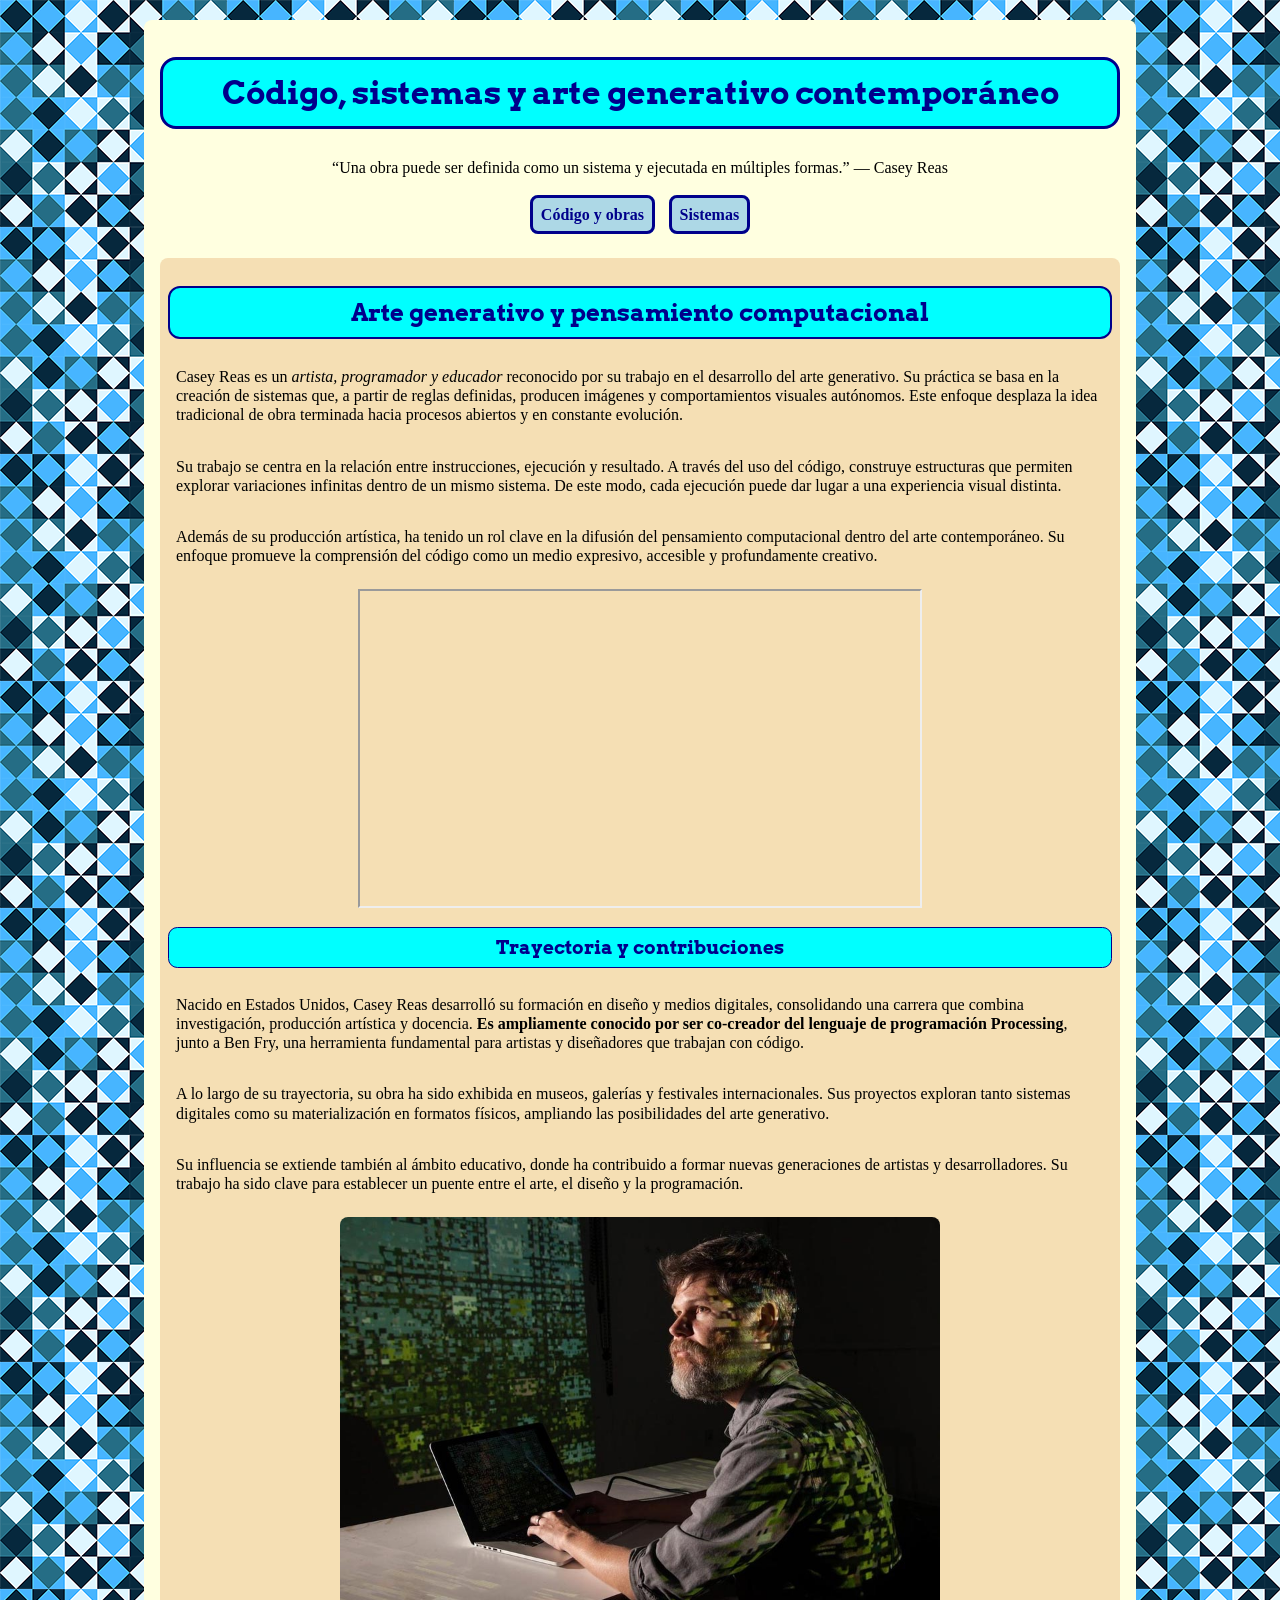
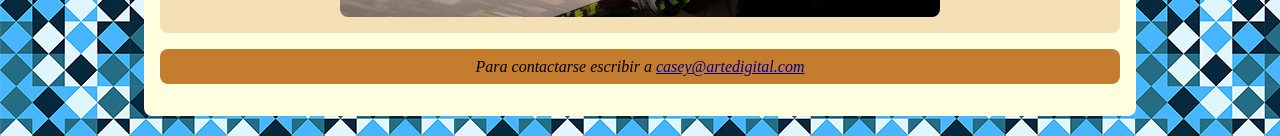
<file: index.html>
<!DOCTYPE html>
<html lang="es">
<head>
	<meta charset="utf-8">
	<title>Casey Reas</title>
	<link rel="preconnect" href="https://fonts.googleapis.com">
	<link rel="preconnect" href="https://fonts.gstatic.com" crossorigin>
	<link href="https://fonts.googleapis.com/css2?family=Arvo:ital,wght@0,400;0,700;1,400;1,700&display=swap" rel="stylesheet">
	<link rel="stylesheet" href="css/estilos.css">
</head>
<body>
     <div id="contenedor">
     	<header>
     		<h1>Código, sistemas y arte generativo contemporáneo</h1>
     		<p><q>Una obra puede ser definida como un sistema y ejecutada en múltiples formas.</q> — Casey Reas</p>
     		<nav>
     		<ul>
     			<li><a href="dos.html">Código y obras</a></li>
     			<li><a href="tres.html">Sistemas</a></li>
     		</ul>
     	    </nav>
     	</header>
     	<main>
     		<section>
     			<h2>Arte generativo y pensamiento computacional</h2>
     			<p>Casey Reas es un <em>artista, programador y educador</em> reconocido por su trabajo en el desarrollo del arte generativo. Su práctica se basa en la creación de sistemas que, a partir de reglas definidas, producen imágenes y comportamientos visuales autónomos. Este enfoque desplaza la idea tradicional de obra terminada hacia procesos abiertos y en constante evolución.</p>
     			<p>Su trabajo se centra en la relación entre instrucciones, ejecución y resultado. A través del uso del código, construye estructuras que permiten explorar variaciones infinitas dentro de un mismo sistema. De este modo, cada ejecución puede dar lugar a una experiencia visual distinta.</p>
     			<p>Además de su producción artística, ha tenido un rol clave en la difusión del pensamiento computacional dentro del arte contemporáneo. Su enfoque promueve la comprensión del código como un medio expresivo, accesible y profundamente creativo.</p>
     			<iframe width="560" height="315" src="https://www.youtube.com/embed/_8DMEHxOLQE?si=sa90F3NYYoWDvmiG" title="YouTube video player" allow="accelerometer; autoplay; clipboard-write; encrypted-media; gyroscope; picture-in-picture; web-share" referrerpolicy="strict-origin-when-cross-origin" allowfullscreen></iframe>
				<!-- El vídeo no cargaba de forma local, verifiqué todas las opciones y sólo cargó cuando habilité el pages. -->
     			<h3>Trayectoria y contribuciones</h3>
     			<p>Nacido en Estados Unidos, Casey Reas desarrolló su formación en diseño y medios digitales, consolidando una carrera que combina investigación, producción artística y docencia. <strong>Es ampliamente conocido por ser co-creador del lenguaje de programación Processing</strong>, junto a Ben Fry, una herramienta fundamental para artistas y diseñadores que trabajan con código.</p>
     			<p>A lo largo de su trayectoria, su obra ha sido exhibida en museos, galerías y festivales internacionales. Sus proyectos exploran tanto sistemas digitales como su materialización en formatos físicos, ampliando las posibilidades del arte generativo.</p>
     			<p>Su influencia se extiende también al ámbito educativo, donde ha contribuido a formar nuevas generaciones de artistas y desarrolladores. Su trabajo ha sido clave para establecer un puente entre el arte, el diseño y la programación.</p>
     			<img src="img/reas-1.jpg" alt="Casey Reas" width="600" height="400">
     		</section>
     	</main>
     	<footer>
     		<address>
     			<p>Para contactarse escribir a <a href="mailto:casey@artedigital.com">casey@artedigital.com</a></p>
     		</address>
     	</footer>
     </div>
</body>
</html>
</file>
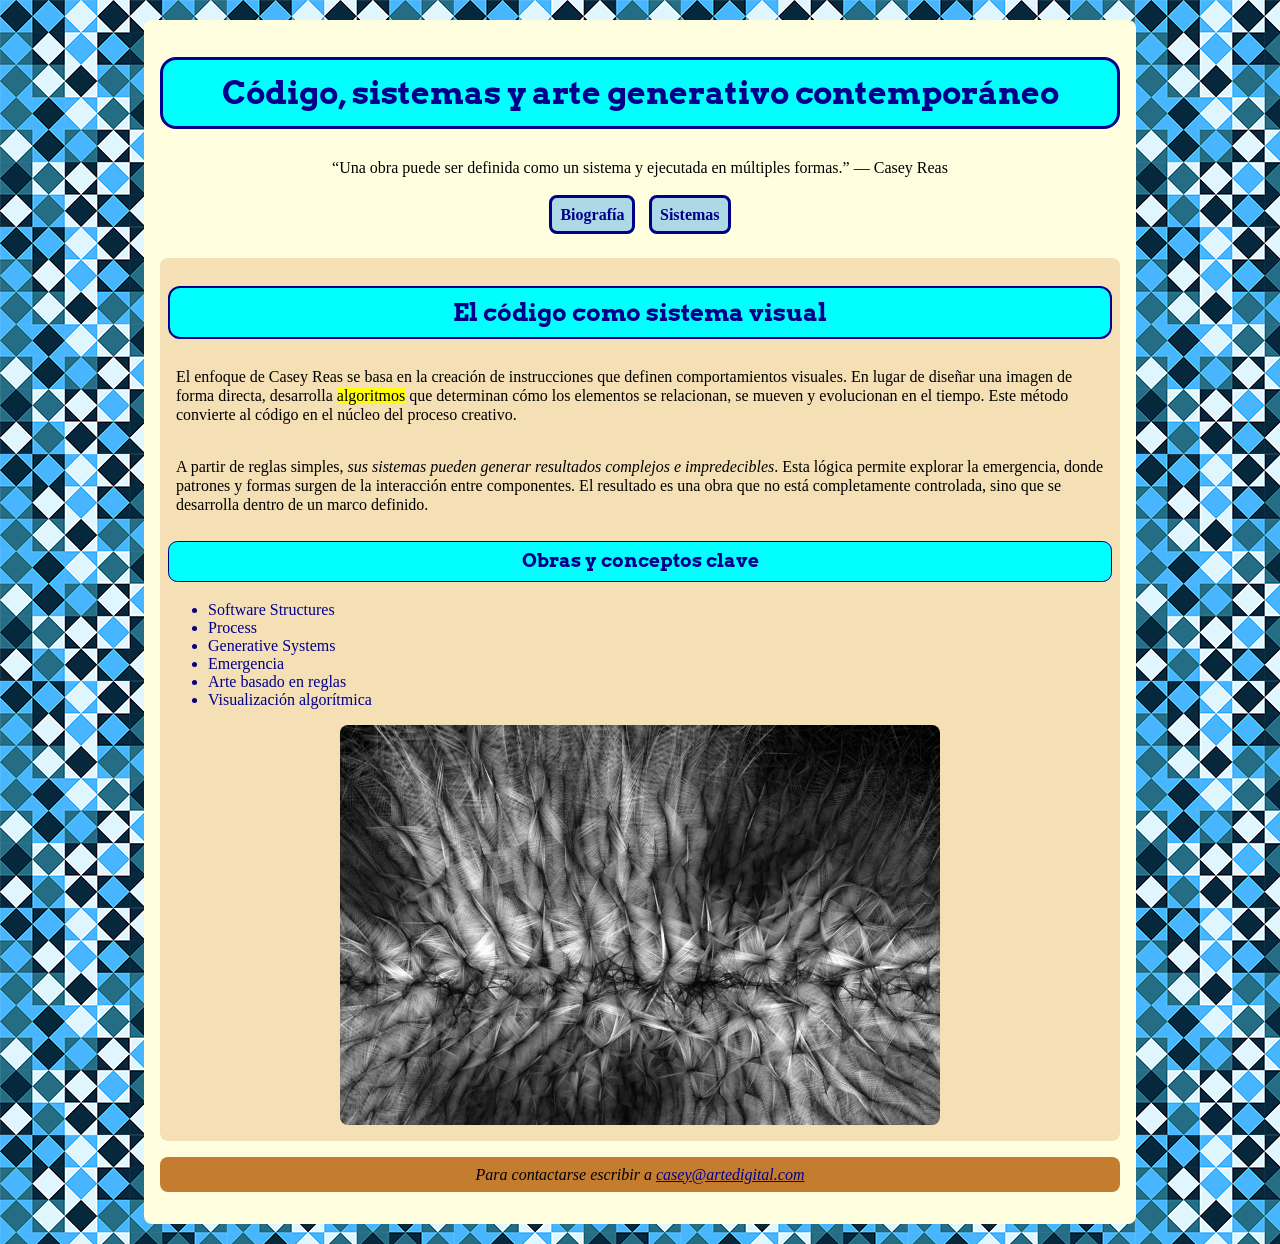
<file: dos.html>
<!DOCTYPE html>
<html lang="es">
<head>
	<meta charset="utf-8">
	<title>El Código</title>
	<link rel="preconnect" href="https://fonts.googleapis.com">
	<link rel="preconnect" href="https://fonts.gstatic.com" crossorigin>
	<link href="https://fonts.googleapis.com/css2?family=Arvo:ital,wght@0,400;0,700;1,400;1,700&display=swap" rel="stylesheet">
	<link rel="stylesheet" href="css/estilos.css">
</head>
<body>
     <div id="contenedor">
     	<header>
     		<h1>Código, sistemas y arte generativo contemporáneo</h1>
     		<p><q>Una obra puede ser definida como un sistema y ejecutada en múltiples formas.</q> — Casey Reas</p>
     		<nav>
     		<ul>
     			<li> <a href="index.html">Biografía</a></li>
     			<li><a href="tres.html">Sistemas</a></li>
     		</ul>
     	    </nav>
     	</header>
     	<main>
     		<section>
     			<h2>El código como sistema visual</h2>
     			<p>El enfoque de Casey Reas se basa en la creación de instrucciones que definen comportamientos visuales. En lugar de diseñar una imagen de forma directa, desarrolla <mark>algoritmos</mark> que determinan cómo los elementos se relacionan, se mueven y evolucionan en el tiempo. Este método convierte al código en el núcleo del proceso creativo.</p>
     			<p>A partir de reglas simples, <em>sus sistemas pueden generar resultados complejos e impredecibles</em>. Esta lógica permite explorar la emergencia, donde patrones y formas surgen de la interacción entre componentes. El resultado es una obra que no está completamente controlada, sino que se desarrolla dentro de un marco definido.</p>
     			<h3>Obras y conceptos clave</h3>
     			<ul>
     				<li>Software Structures</li>
     				<li>Process</li>
     				<li>Generative Systems</li>
     				<li>Emergencia</li>
     				<li>Arte basado en reglas</li>
     				<li>Visualización algorítmica</li>
     			</ul>
     			<img src="img/reas-2.jpg" alt="Obra de Casey Reas a blanco y negro" width="600" height="400">
     		</section>
     	</main>
     	<footer>
     		<address>
     			<p>Para contactarse escribir a <a href="mailto:casey@artedigital.com">casey@artedigital.com</a></p>
     		</address>
     	</footer>
     </div>
</body>
</html>
</file>
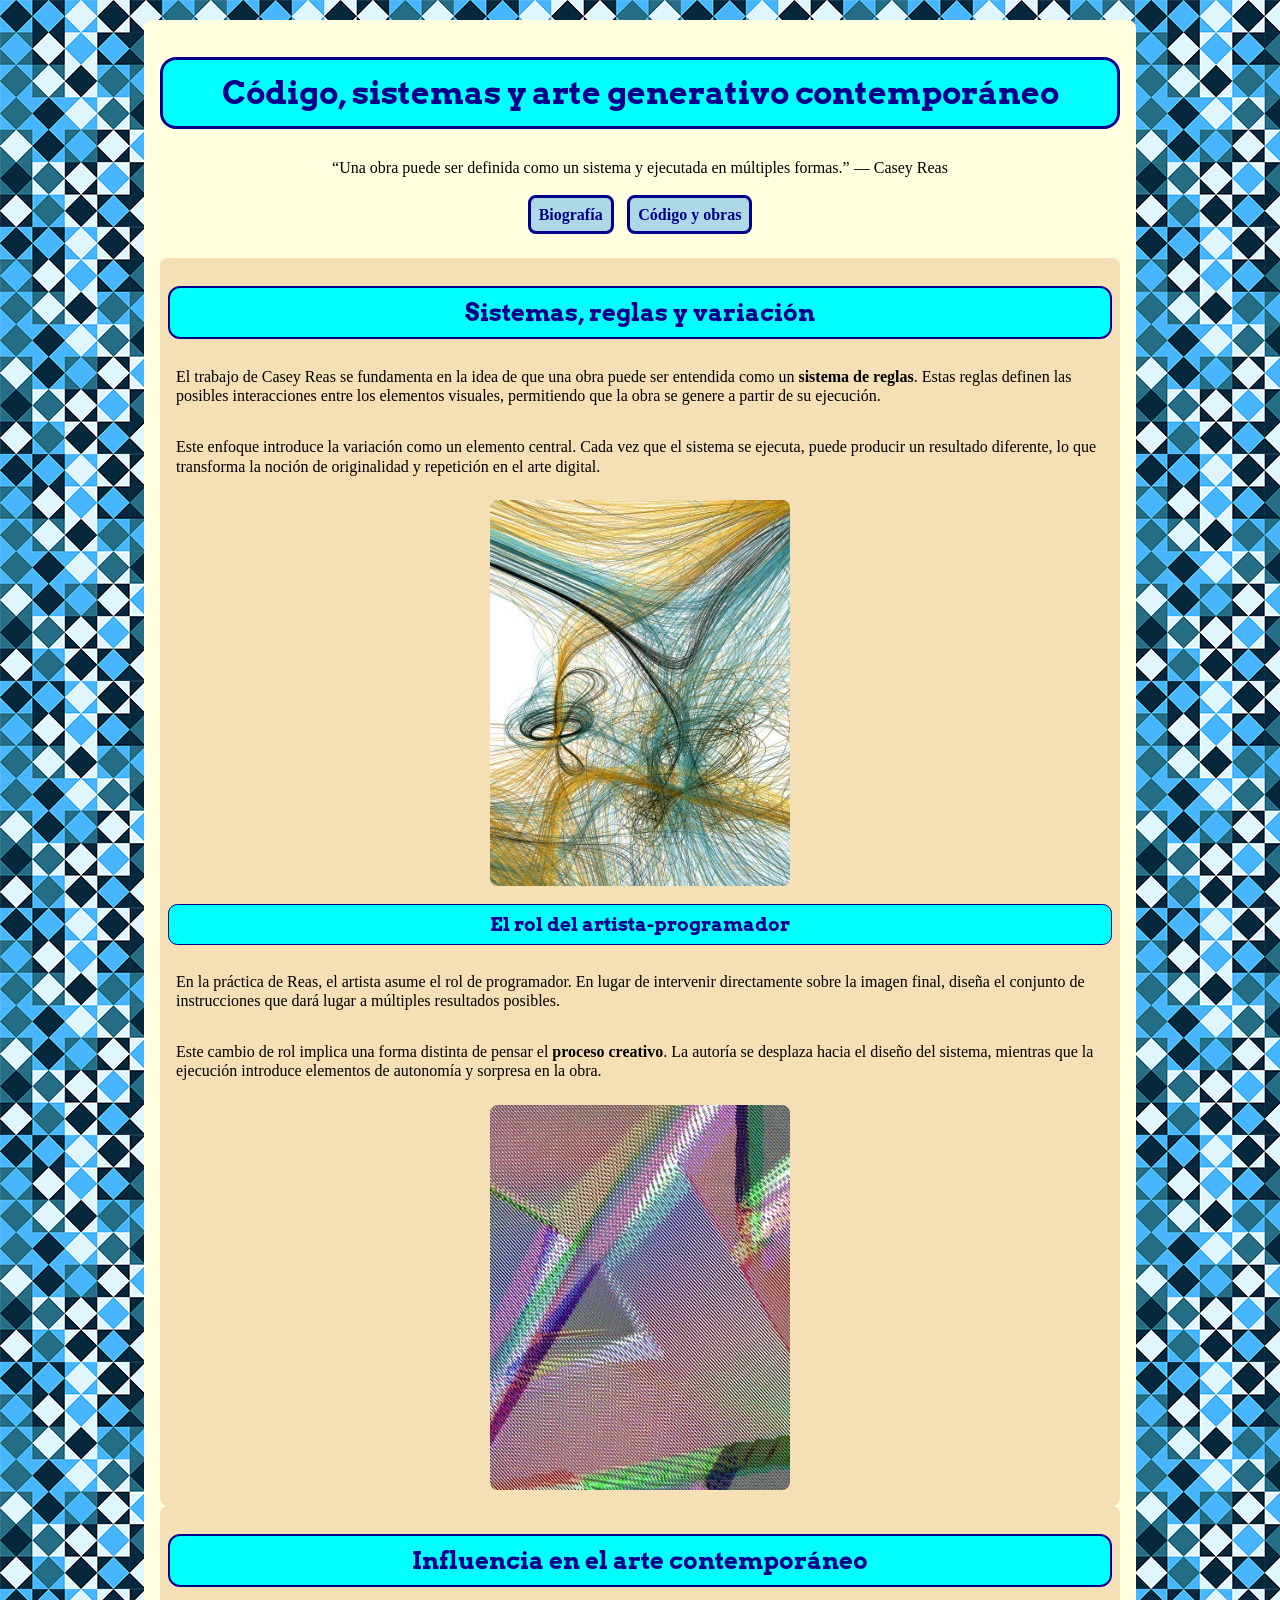
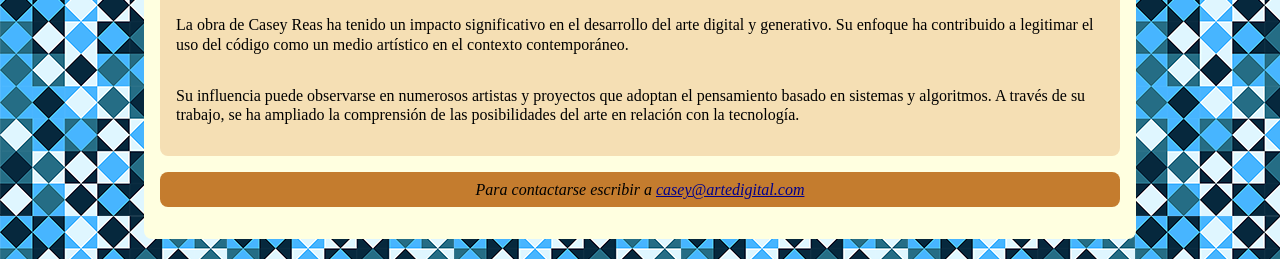
<file: tres.html>
<!DOCTYPE html>
<html lang="es">
<head>
	<meta charset="utf-8">
	<title>Sistemas e influencia</title>
	<link rel="preconnect" href="https://fonts.googleapis.com">
	<link rel="preconnect" href="https://fonts.gstatic.com" crossorigin>
	<link href="https://fonts.googleapis.com/css2?family=Arvo:ital,wght@0,400;0,700;1,400;1,700&display=swap" rel="stylesheet">
	<link rel="stylesheet" href="css/estilos.css">
</head>
<body>
     <div id="contenedor">
     	<header>
     		<h1>Código, sistemas y arte generativo contemporáneo</h1>
     		<p><q>Una obra puede ser definida como un sistema y ejecutada en múltiples formas.</q> — Casey Reas</p>
     		<nav>
     		<ul>
     			<li> <a href="index.html">Biografía</a></li>
     			<li><a href="dos.html">Código y obras</a></li>
     		</ul>
     	    </nav>
     	</header>
     	<main>
     		<section>
     			<h2>Sistemas, reglas y variación</h2>
     			<p>El trabajo de Casey Reas se fundamenta en la idea de que una obra puede ser entendida como un <strong>sistema de reglas</strong>. Estas reglas definen las posibles interacciones entre los elementos visuales, permitiendo que la obra se genere a partir de su ejecución.</p>
     			<p>Este enfoque introduce la variación como un elemento central. Cada vez que el sistema se ejecuta, puede producir un resultado diferente, lo que transforma la noción de originalidad y repetición en el arte digital.</p>
     			<img src="img/reas-4.jpg" alt="Obra de Casey Reas estilo de líneas y trazos continuos" width="300" height="400">
     			<h3>El rol del artista-programador</h3>
     			<p>En la práctica de Reas, el artista asume el rol de programador. En lugar de intervenir directamente sobre la imagen final, diseña el conjunto de instrucciones que dará lugar a múltiples resultados posibles.</p>
     			<p>Este cambio de rol implica una forma distinta de pensar el <strong>proceso creativo</strong>. La autoría se desplaza hacia el diseño del sistema, mientras que la ejecución introduce elementos de autonomía y sorpresa en la obra.</p>
     			<img src="img/reas-3.jpg" alt="Obra de Casey Reas estilo pixelado" width="300" height="400">
     		</section>
     		<section>
     			<h2>Influencia en el arte contemporáneo</h2>
     			<p>La obra de Casey Reas ha tenido un impacto significativo en el desarrollo del arte digital y generativo. Su enfoque ha contribuido a legitimar el uso del código como un medio artístico en el contexto contemporáneo.</p>
     			<p>Su influencia puede observarse en numerosos artistas y proyectos que adoptan el pensamiento basado en sistemas y algoritmos. A través de su trabajo, se ha ampliado la comprensión de las posibilidades del arte en relación con la tecnología.</p>
     		</section>
     	</main>
     	<footer>
     		<address>
     			<p>Para contactarse escribir a <a href="mailto:casey@artedigital.com">casey@artedigital.com</a></p>
     		</address>
     	</footer>
     </div>
</body>
</html>
</file>
<file: css/estilos.css>
body {
	background-image: url("../img/fondo.png");
	color: darkblue;
	margin: 0;
}

#contenedor {
	width: 90%;
	max-width: 960px;
	margin: 20px auto;
	padding: 1em;
	background: lightyellow;
	border-radius: 0.5em;
}

header {
	text-align: center;
}

h1, h2, h3 {
	background-color: cyan;
	border: 0.1em solid darkblue;
	font-family: "Arvo", serif;
	text-align: center;
	padding: 0.4em;
	border-radius: 0.5em;
}

nav {
	text-align: center;
	margin-bottom: 1.8em;
}

nav ul {
	list-style-type: none;
	padding: 0;
	margin: 0;
}

nav li {
	display: inline-block;
	margin: 0.3em;
}

nav a {
	background-color: lightblue;
	padding: 0.5em;
	border-radius: 0.5em;
	border: 0.2em solid darkblue;
	text-decoration: none;
	font-weight: bold;
}

nav a:hover {
	background-color: #c47c2e;
}

a:link {
	color: darkblue;
}

a:visited {
	color: black;
}

a:hover {
	color: cyan;
}

a:active {
	color: yellow;
}

section {
	background-color: rgba(245, 222, 179, 0.95);
	padding: 0.5em;
	border-radius: 0.5em;
}

p {
	color: black;
	padding: 0.5em;
	line-height: 1.2;
}

img {
	display: block;
	max-width: 100%;
	height: auto;
	margin: 0.5em auto;
	border-radius: 0.5em;
}

iframe {
	display: block;
	margin: 0.5em auto;
	max-width: 100%;
}

footer {
	background-color: #c47c2e;
	text-align: center;
	border-radius: 0.5em;
}
</file>
